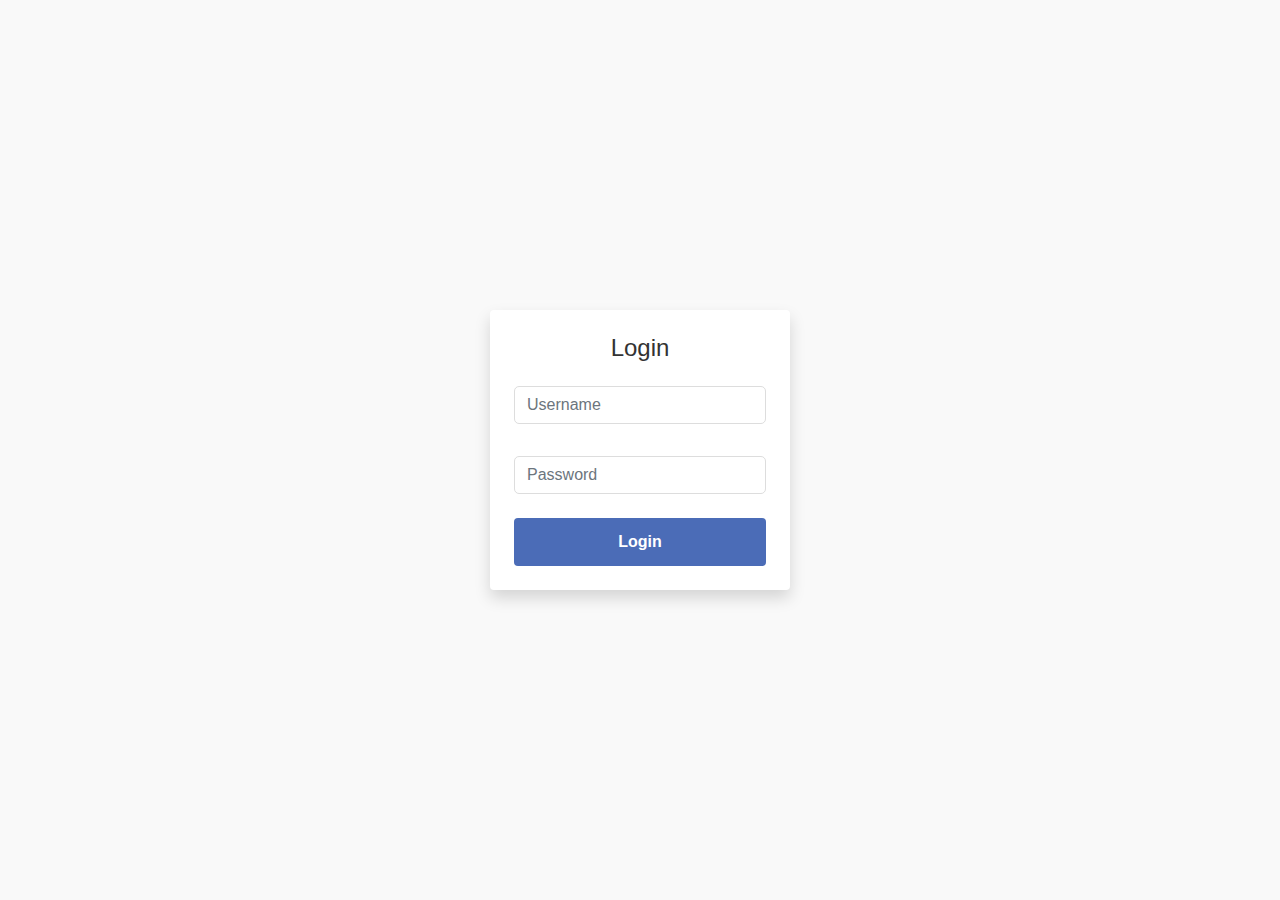
<file: index.html>
<!DOCTYPE html>
<html lang="en">
<head>
    <meta charset="UTF-8">
    <meta name="viewport" content="width=device-width, initial-scale=1.0">
    <title>Bookmark Manager Home</title>
    <link rel="stylesheet" href="styles.css">
    <link href="https://stackpath.bootstrapcdn.com/bootstrap/4.5.2/css/bootstrap.min.css" rel="stylesheet">
    <link rel="stylesheet" href="https://cdnjs.cloudflare.com/ajax/libs/font-awesome/6.0.0-beta3/css/all.min.css">
</head>
<body>
    <header class="bg-primary text-white p-3 mb-4" role="banner">
        <div class="container d-flex justify-content-between align-items-center flex-wrap">
            <h1 class="h3">Bookmark Manager</h1>
            <div class="header-buttons d-flex align-items-center flex-wrap">
                <input type="text" id="search-input" class="form-control me-2" placeholder="Search bookmarks..." aria-label="Search bookmarks">
                <button id="theme-toggle" class="btn btn-secondary" aria-label="Toggle dark mode"><i class="fa-solid fa-moon"></i></button>
                <button class="btn btn-danger ms-2" onclick="logout()" aria-label="Logout">Logout</button>
                <a href="bookmark.html" class="btn btn-info ms-2" aria-label="Bookmark Manager">Bookmark Manager</a>
                <a href="research.html" class="btn btn-info ms-2" aria-label="Research Manager">Research Manager</a>
                <a href="index.html" class="btn btn-secondary ms-2" aria-label="Home">Home</a>
                <button class="btn btn-secondary ms-2" onclick="toggleSidebar()" aria-label="Menu"><i class="fa-solid fa-bars"></i></button>
            </div>
        </div>
    </header>
    <div id="sidebar" class="sidebar">
        <button class="closebtn" onclick="toggleSidebar()">&times;</button>
        <div class="sidebar-content">
            <!-- Add any sidebar content here -->
        </div>
    </div>
    <main class="container" role="main">
        <section class="hero-section">
            <h2>Welcome to Bookmark Manager</h2>
            <p>Manage your bookmarks and research papers efficiently.</p>
        </section>
    </main>
    <footer class="bg-primary text-white text-center p-3 mt-4" role="contentinfo">
        <div class="container">
            <p>&copy; 2025 Bookmark Manager. All rights reserved.</p>
        </div>
    </footer>
    <script defer src="https://code.jquery.com/jquery-3.5.1.slim.min.js"></script>
    <script defer src="https://cdn.jsdelivr.net/npm/@popperjs/core@2.5.4/dist/umd/popper.min.js"></script>
    <script defer src="https://stackpath.bootstrapcdn.com/bootstrap/4.5.2/js/bootstrap.min.js"></script>
    <script>
        if (!localStorage.getItem('loggedIn')) {
            window.location.href = 'login.html';
        }

        document.addEventListener('DOMContentLoaded', function() {
            const themeToggle = document.getElementById('theme-toggle');

            themeToggle.addEventListener('click', function() {
                document.body.classList.toggle('dark-mode');
                document.querySelectorAll('section').forEach(section => {
                    section.classList.toggle('dark-mode');
                });
                document.querySelectorAll('.card').forEach(card => {
                    card.classList.toggle('dark-mode');
                });
                localStorage.setItem('theme', document.body.classList.contains('dark-mode') ? 'dark' : 'light');
            });

            if (localStorage.getItem('theme') === 'dark') {
                document.body.classList.add('dark-mode');
                document.querySelectorAll('section').forEach(section => {
                    section.classList.add('dark-mode');
                });
                document.querySelectorAll('.card').forEach(card => {
                    card.classList.add('dark-mode');
                });
            }
        });

        window.toggleSidebar = function() {
            const sidebar = document.getElementById('sidebar');
            sidebar.classList.toggle('open');
        }
    </script>
</body>
</html>
</file>
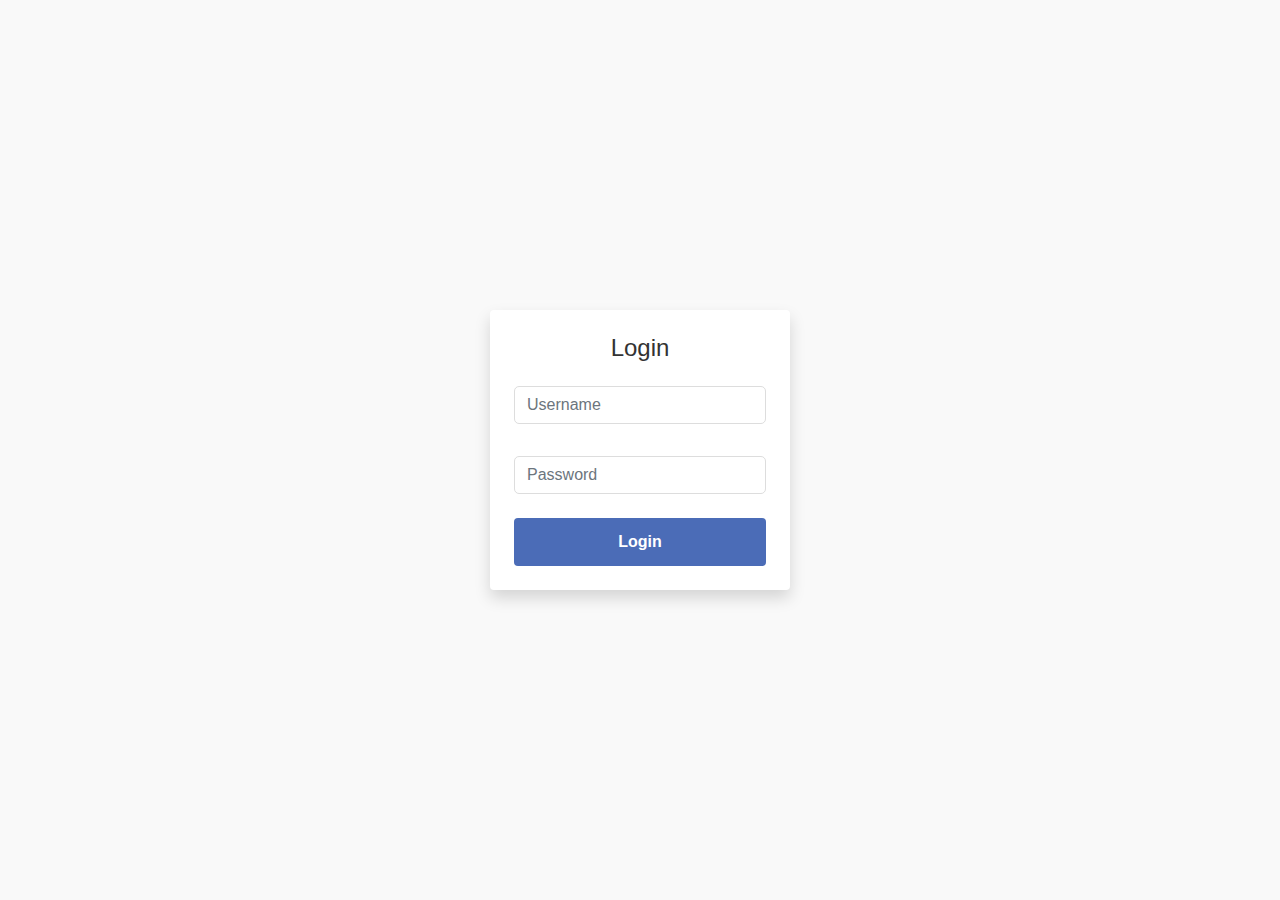
<file: login.html>
<!DOCTYPE html>
<html lang="en">
<head>
    <meta charset="UTF-8">
    <meta name="viewport" content="width=device-width, initial-scale=1.0">
    <title>Login</title>
    <link rel="stylesheet" href="styles.css">
    <link href="https://stackpath.bootstrapcdn.com/bootstrap/4.5.2/css/bootstrap.min.css" rel="stylesheet">
    <link rel="stylesheet" href="https://cdnjs.cloudflare.com/ajax/libs/font-awesome/6.0.0-beta3/css/all.min.css">
</head>
<body>
    <div id="login-page" class="d-flex justify-content-center align-items-center vh-100" role="main">
        <form id="login-form" class="bg-white p-4 rounded shadow" aria-labelledby="login-heading">
            <h2 id="login-heading" class="h4 mb-3">Login</h2>
            <div class="form-group">
                <input type="text" id="username" class="form-control" placeholder="Username" required aria-label="Username">
            </div>
            <div class="form-group">
                <input type="password" id="password" class="form-control" placeholder="Password" required aria-label="Password">
            </div>
            <button type="submit" class="btn btn-primary btn-block" aria-label="Login">Login</button>
        </form>
    </div>
    <script defer src="https://code.jquery.com/jquery-3.5.1.slim.min.js"></script>
    <script defer src="https://cdn.jsdelivr.net/npm/@popperjs/core@2.5.4/dist/umd/popper.min.js"></script>
    <script defer src="https://stackpath.bootstrapcdn.com/bootstrap/4.5.2/js/bootstrap.min.js"></script>
    <script defer src="login.js"></script>
</body>
</html>
</file>
<file: styles.css>
@import url('https://fonts.googleapis.com/css2?family=Inter:wght@400;600;700&display=swap');
@import url('styles/base.css');
@import url('styles/header.css');
@import url('styles/main.css');
@import url('styles/sidebar.css');
@import url('styles/dropdown.css');

:root {
    --primary-gradient: linear-gradient(135deg, #6366f1 0%, #a855f7 100%);
    --card-bg: rgba(255, 255, 255, 0.9);
    --text-dark: #1f2937;
    --text-light: #f9fafb;
    --dark-bg: #121212;
    --dark-card-bg: rgba(255, 255, 255, 0.1);
    --dark-text: #f9fafb;
    --dark-input-bg: rgba(255, 255, 255, 0.2);
    --dark-border: rgba(255, 255, 255, 0.3);
    --dark-muted-text: rgba(249, 250, 251, 0.7);
    --background-color: #f9f9f9;
    --text-color: #333;
    --header-background: #4b6cb7;
    --button-background: #4b6cb7;
    --button-hover-background: #182848;
    --edit-button-background: #007bff;
    --edit-button-hover-background: #0056b3;
    --bookmark-category-background: #4b6cb7;
    --logout-button-background: #ff4d4d;
    --logout-button-hover-background: #ff1a1a;
    --focus-outline: 2px solid #4b6cb7;
    --focus-outline-dark: 2px solid #a855f7;
}

body {
    background: var(--primary-gradient);
    min-height: 100vh;
    font-family: 'Inter', sans-serif;
    color: var(--text-dark);
    margin: 0;
    padding: 0;
}

body.dark-mode {
    background: var(--dark-bg);
    color: var(--dark-text);
}

body.dark-mode #add-bookmark,
body.dark-mode #edit-bookmark,
body.dark-mode #bookmarks,
body.dark-mode #add-research,
body.dark-mode #edit-research,
body.dark-mode #research-papers {
    background: #333;
    color: var(--dark-text);
}

body.dark-mode .card {
    background: #444;
    color: var (--dark-text);
}

body.dark-mode h2,
body.dark-mode label,
body.dark-mode .form-control,
body.dark-mode .btn {
    color: var(--dark-text);
}

body.dark-mode .form-control {
    background: var(--dark-input-bg);
    color: var(--dark-text);
    border: 1px solid var(--dark-border);
}

body.dark-mode select {
    background: var(--dark-input-bg);
    color: var (--dark-text);
    border: 1px solid var(--dark-border);
}

body.dark-mode option {
    background: var(--dark-input-bg);
    color: var(--dark-text);
}

body.dark-mode input[type="radio"] {
    background: var(--dark-input-bg);
    color: var(--dark-text);
    border: 1px solid var(--dark-border);
}

header {
    background: var(--header-background);
    color: #fff;
    padding: 0.5rem 1rem; /* Adjusted padding for better spacing */
    text-align: center;
    box-shadow: 0 2px 4px rgba(0, 0, 0, 0.1);
    position: fixed; /* Make the header fixed */
    top: 0;
    width: 100%;
    z-index: 1000; /* Ensure the header is above other content */
    transition: background 0.3s ease;
}

header h1 {
    margin: 0;
    font-size: 1.5rem;
}

header .header-buttons {
    display: flex;
    gap: 1rem;
    align-items: center;
}

header .header-buttons .form-control {
    max-width: 200px;
}

@media (max-width: 768px) {
    header .container {
        flex-direction: column;
        align-items: flex-start;
    }

    header .header-buttons {
        width: 100%;
        justify-content: space-between;
        margin-top: 1rem;
    }

    header .header-buttons .form-control {
        width: 100%;
        margin-bottom: 0.5rem;
    }
}

main {
    padding: 1rem;
    max-width: 1600px; /* Increased from 1400px to 1600px */
    margin: 0 auto;
    padding-top: 6rem; /* Add padding to prevent content from being hidden behind the fixed header */
}

#add-bookmark, #edit-bookmark, #bookmarks,
#add-research, #edit-research, #research-papers {
    background: #fff;
    padding: 2rem;
    margin-bottom: 2rem;
    border-radius: 10px;
    box-shadow: 0 0 20px rgba(0, 0, 0, 0.1);
}

h2 {
    margin-top: 0;
    color: var(--text-color);
    font-size: 1.25rem;
    font-weight: 600;
}

form {
    display: flex;
    flex-direction: column;
}

input, button, select {
    padding: 0.75rem;
    margin: 0.5rem 0;
    border: 1px solid #ddd;
    border-radius: 5px;
    font-size: 1rem;
    transition: background 0.3s ease, transform 0.2s ease;
}

button {
    background: var(--button-background);
    color: #fff;
    border: none;
    cursor: pointer;
    transition: background 0.3s ease, transform 0.2s ease;
    font-size: 1rem;
    font-weight: 600;
}

button:hover {
    background: var(--button-hover-background);
    transform: scale(1.02);
}

button:focus, input:focus, select:focus {
    outline: var(--focus-outline);
    transform: scale(1.02);
    outline-offset: 2px;
}

body.dark-mode button:focus, body.dark-mode input:focus, body.dark-mode select:focus {
    outline: var(--focus-outline-dark);
}

button.edit {
    background: var(--edit-button-background);
    color: #fff;
    border: none;
    cursor: pointer;
    transition: background 0.3s ease, transform 0.2s ease;
}

button.edit:hover {
    background: var(--edit-button-hover-background);
    transform: scale(1.02);
}

.bookmark, .research {
    padding: 1rem;
    border-bottom: 1px solid #ddd;
}

.bookmark:last-child, .research:last-child {
    border-bottom: none;
}

.bookmark-title, .research-title {
    font-weight: 600;
    color: var(--text-dark); /* Ensure visibility in light mode */
}

body.dark-mode .bookmark-title, body.dark-mode .research-title {
    color: var(--dark-text); /* Ensure visibility in dark mode */
}

.bookmark-url, .research-url {
    color: #007bff;
    text-decoration: none;
}

.bookmark-url:hover, .research-url:hover {
    text-decoration: underline;
}

.bookmark-category, .research-category {
    font-style: italic;
    color: #fff;
    background: var(--bookmark-category-background);
    padding: 0.5rem 1rem;
    border-radius: 5px;
    display: inline-block;
    font-size: 0.875rem;
}

.category-container {
    display: flex;
    flex-wrap: nowrap; /* Changed from wrap to nowrap */
    gap: 1rem;
    overflow-x: auto; /* Added to allow horizontal scrolling */
    overflow-y: visible; /* Ensure hover effect is not cut off */
    z-index: 0; /* Ensure hover effect is not cut off */
}

.category-section {
    flex: 0 0 auto; /* Changed from flex: 1 1 calc(50% - 1rem) to flex: 0 0 auto */
    box-sizing: border-box;
    transition: transform 0.3s ease, box-shadow 0.3s ease;
    background: #fff;
    padding: 1rem;
    border-radius: 10px;
    box-shadow: 0 0 10px rgba(0, 0, 0, 0.1);
    min-width: 300px; /* Added to set a minimum width for each category section */
    overflow: visible; /* Ensure hover effect is not cut off */
    z-index: 1; /* Ensure hover effect is not cut off */
    margin-top: 1rem; /* Added to prevent top cut-off */
}

body.dark-mode .category-section {
    background: var(--dark-card-bg);
}

.category-section:hover {
    transform: translateY(-5px);
    box-shadow: 0 4px 8px rgba(0, 0, 0, 0.2);
    z-index: 2; /* Ensure hover effect is not cut off */
}

@media (max-width: 768px) {
    .category-section {
        /* Removed flex: 1 1 100%; */
    }
}

@media (max-width: 480px) {
    .category-section {
        /* Removed flex: 1 1 100%; */
    }
}

.category-title {
    background: var(--primary-gradient);
    color: #fff;
    padding: 0.75rem;
    border-radius: 5px;
    margin-bottom: 1rem;
    text-align: center;
    font-size: 1rem;
    font-weight: 600;
}

.bookmark-list, .research-list {
    display: flex;
    flex-wrap: wrap;
    gap: 1rem;
}

.bookmark-card, .research-card {
    flex: 1 1 calc(50% - 1rem);
    position: relative;
    overflow: hidden;
    padding: 1.5rem;
    margin-bottom: 1.5rem;
    background: #fff;
    border-radius: 10px;
    box-shadow: 0 0 10px rgba(0, 0, 0, 0.1);
    display: flex;
    align-items: center;
    gap: 1rem;
    transition: transform 0.3s ease, box-shadow 0.3s ease;
}

body.dark-mode .bookmark-card, body.dark-mode .research-card {
    background: var(--dark-card-bg);
}

.bookmark-card:hover, .research-card:hover {
    transform: translateY(-5px);
    box-shadow: 0 4px 8px rgba(0, 0, 0, 0.2);
}

.accent {
    color: var(--text-dark);
}

.accent-bg {
    background: var(--primary-gradient);
}

body.dark-mode .accent {
    color: var(--dark-text);
}

body.dark-mode .text-muted {
    color: var(--dark-muted-text);
}

body.dark-mode .btn-light {
    background: var(--dark-card-bg);
    color: var(--dark-text);
    border: 1px solid var(--dark-border);
}

.bookmark-card, .research-card {
    position: relative;
    overflow: hidden;
    padding: 1.5rem;
    margin-bottom: 1.5rem;
    background: #fff;
    border-radius: 10px;
    box-shadow: 0 0 10px rgba(0, 0, 0, 0.1);
    display: flex;
    align-items: center;
    gap: 1rem;
    transition: transform 0.3s ease, box-shadow 0.3s ease;
}

.bookmark-card:hover, .research-card:hover {
    transform: translateY(-5px);
    box-shadow: 0 4px 8px rgba(0, 0, 0, 0.2);
}

.bookmark-details, .research-details {
    display: flex;
    flex-direction: column;
    gap: 0.5rem;
}

.bookmark-preview, .research-preview {
    width: 50px;
    height: 50px;
    border-radius: 5px;
    margin-bottom: 0.5rem;
}

.favicon {
    width: 16px;
    height: 16px;
    margin-right: 0.5rem;
    vertical-align: middle;
}

#login-page {
    display: flex;
    justify-content: center;
    align-items: center;
    height: 100vh;
    background-color: var(--background-color);
}

#login-form {
    background: #fff;
    padding: 2rem;
    border-radius: 10px;
    box-shadow: 0 0 20px rgba(0, 0, 0, 0.1);
    width: 300px;
    text-align: center;
}

#login-form input {
    width: 100%;
    padding: 0.75rem;
    margin: 0.5rem 0;
    border: 1px solid #ddd;
    border-radius: 5px;
    font-size: 1rem;
}

#login-form button {
    width: 100%;
    padding: 0.75rem;
    background: var(--button-background);
    color: #fff;
    border: none;
    cursor: pointer;
    transition: background 0.3s ease;
    font-size: 1rem;
    font-weight: 600;
}

#login-form button:hover {
    background: var(--button-hover-background);
}

.logout-button {
    background: var(--logout-button-background);
    color: #fff;
    border: none;
    padding: 0.75rem 1.5rem;
    cursor: pointer;
    border-radius: 5px;
    transition: background 0.3s ease;
    font-size: 1rem;
    font-weight: 600;
}

.logout-button:hover {
    background: var(--logout-button-hover-background);
}

.spinner {
    border: 4px solid rgba(0, 0, 0, 0.1);
    border-left-color: #4b6cb7;
    border-radius: 50%;
    width: 40px;
    height: 40px;
    animation: spin 1s linear infinite;
    margin: 2rem auto;
}

@keyframes spin {
    to {
        transform: rotate(360deg);
    }
}

.confirmation-dialog {
    position: fixed;
    top: 50%;
    left: 50%;
    transform: translate(-50%, -50%);
    background: #fff;
    padding: 2rem;
    border-radius: 10px;
    box-shadow: 0 0 20px rgba(0, 0, 0, 0.1);
    z-index: 1000;
    text-align: center;
}

.confirmation-dialog button {
    margin: 0.5rem;
}

.glass-card {
    background: var(--card-bg);
    backdrop-filter: blur(16px);
    border-radius: 1rem;
    box-shadow: 0 8px 32px rgba(31, 38, 135, 0.37);
    border: 1px solid rgba(255, 255, 255, 0.18);
    transition: transform 0.3s ease;
}

body.dark-mode .glass-card {
    background: var(--dark-card-bg);
}

.category-chip {
    position: absolute;
    top: 1rem;
    right: 1rem;
    background: var(--primary-gradient);
    color: var(--text-light);
    padding: 0.25rem 0.75rem;
    border-radius: rem;
    font-size: 0.875rem;
}

.bookmark-actions, .research-actions {
    position: absolute;
    bottom: 1rem;
    right: 1rem;
    display: flex;
    flex-direction: column; /* Align buttons vertically */
    gap: 0.5rem;
    opacity: 1; /* Ensure the buttons are visible */
    transition: opacity 0.3s ease;
}

.bookmark-card:hover .bookmark-actions, .research-card:hover .research-actions {
    opacity: 1;
}

.hero-section {
    padding: 4rem 0;
    text-align: center;
    color: var(--text-light);
}

body.dark-mode .hero-section {
    background: var(--dark-bg);
    color: var(--dark-text);
}

.search-bar {
    max-width: 600px;
    margin: 2rem auto;
    background: rgba(255, 255, 255, 0.1);
    border-radius: 2rem;
    padding: 0.5rem 1rem;
}

body.dark-mode .search-bar {
    background: var(--dark-input-bg);
}

body.dark-mode .search-bar input {
    background: var(--dark-input-bg);
    color: var(--dark-text);
    border: 1px solid var(--dark-border);
}

footer {
    background: var(--header-background);
    color: #fff;
    padding: 1rem 0;
    text-align: center;
    box-shadow: 0 -2px 4px rgba(0, 0, 0, 0.1);
    transition: background 0.3s ease;
}

body.dark-mode footer {
    background: var(--dark-bg);
    color: var(--dark-text);
}

footer:focus-within, header:focus-within {
    background: var(--button-hover-background);
}

.dark-mode-section {
    background: #333;
    color: var(--dark-text);
}

@media (prefers-reduced-motion: reduce) {
    * {
        transition: none !important;
    }
}

/* Accessibility improvements */
a {
    color: #007bff;
    text-decoration: none;
}

a:hover, a:focus {
    text-decoration: underline;
    outline: var(--focus-outline);
}

a:focus {
    outline-offset: 2px;
}

button:focus {
    outline-offset: 2px;
}

input:focus, select:focus {
    outline-offset: 2px;
}

.dropdown-menu {
    background-color: #fff;
    border: 1px solid #ddd;
    border-radius: 5px;
    box-shadow: 0 0 10px rgba(0, 0, 0, 0.1);
}

.dropdown-item {
    padding: 0.5rem 1rem;
    color: #333;
    text-decoration: none;
    display: block;
}

.dropdown-item:hover {
    background-color: #f8f9fa;
    color: #007bff;
}

.dropdown-item:focus {
    background-color: #f8f9fa;
    color: #007bff;
    outline: none;
}

.theme-customizer {
    display: none;
}

.theme-customizer .form-group {
    margin-bottom: 1rem;
}

.theme-customizer label {
    display: block;
    margin-bottom: 0.5rem;
}

.theme-customizer input[type="color"] {
    width: 100%;
    height: 40px;
    border: none;
    cursor: pointer;
}

.theme-customizer button {
    margin-top: 1rem;
    width: 100%;
}

.sidebar {
    height: 100%;
    width: 0;
    position: fixed;
    z-index: 1000;
    top: 0;
    left: 0;
    background-color: #111;
    overflow-x: hidden;
    transition: 0.5s;
    padding-top: 60px;
}

.sidebar.open {
    width: 250px;
}

.sidebar .closebtn {
    position: absolute;
    top: 0;
    right: 25px;
    font-size: 36px;
    margin-left: 50px;
    color: #fff;
    background: none;
    border: none;
    cursor: pointer;
}

.sidebar .sidebar-content {
    padding: 15px;
}

.sidebar .btn {
    width: 100%;
    text-align: left;
    padding: 10px 15px;
    font-size: 18px;
    color: #818181;
    background: none;
    border: none;
    cursor: pointer;
    transition: color 0.3s;
}

.sidebar .btn:hover {
    color: #f1f1f1;
}

@media screen and (max-height: 450px) {
    .sidebar {padding-top: 15px;}
    .sidebar .btn {font-size: 18px;}
}
</file>
